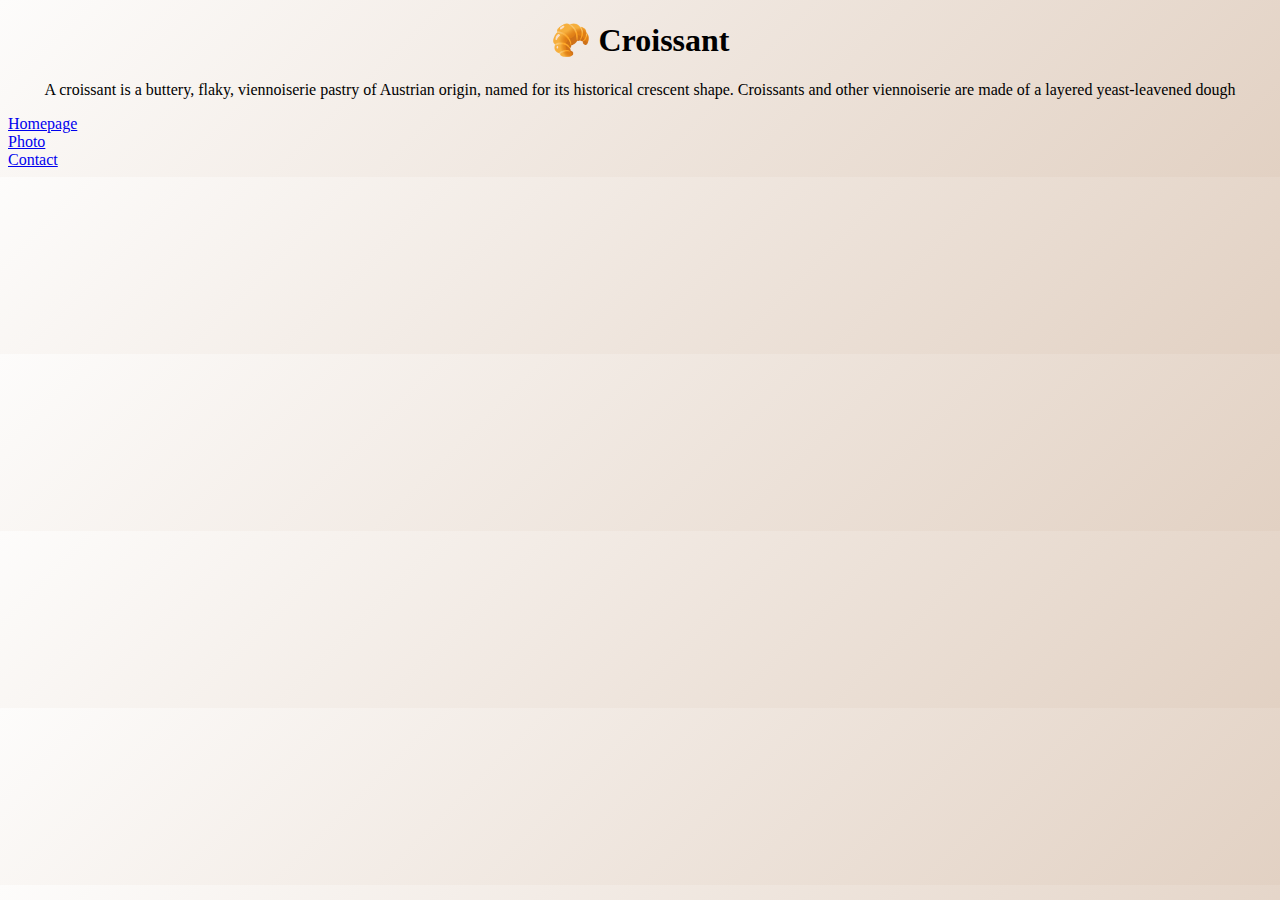
<file: index.html>
<!DOCTYPE html>
<html lang="en">
  <head>
    <meta charset="UTF-8" />
    <meta http-equiv="X-UA-Compatible" content="IE=edge" />
    <meta name="viewport" content="width=device-width, initial-scale=1.0" />
    <title>What is a Croissant | bestcroissant.com</title>
    <link
      href="https://cdn.jsdelivr.net/npm/bootstrap@5.3.0/dist/css/bootstrap.min.css"
      rel="stylesheet"
      integrity="sha384-9ndCyUaIbzAi2FUVXJi0CjmCapSmO7SnpJef0486qhLnuZ2cdeRhO02iuK6FUUVM"
      crossorigin="anonymous"
    />
    <link rel="stylesheet" href="/css/style.css" />
  </head>
  <body>
    <h1>🥐 Croissant</h1>
    <p class="mt-5">
      A croissant is a buttery, flaky, viennoiserie pastry of Austrian origin,
      named for its historical crescent shape. Croissants and other viennoiserie
      are made of a layered yeast-leavened dough
    </p>
    <div class="container text-center mt-5">
      <div class="row">
        <div class="col-4">
          <a href="/" context="homepage bestcroissant.com">Homepage</a>
        </div>
        <div class="col-4">
          <a href="/photo.html" context=" picture of bestcroissant.com"
            >Photo</a
          >
        </div>
        <div class="col-4">
          <a href="/contact.html " context="contact us at bestcroissant.com"
            >Contact</a
          >
        </div>
      </div>
    </div>
  </body>
</html>
</file>
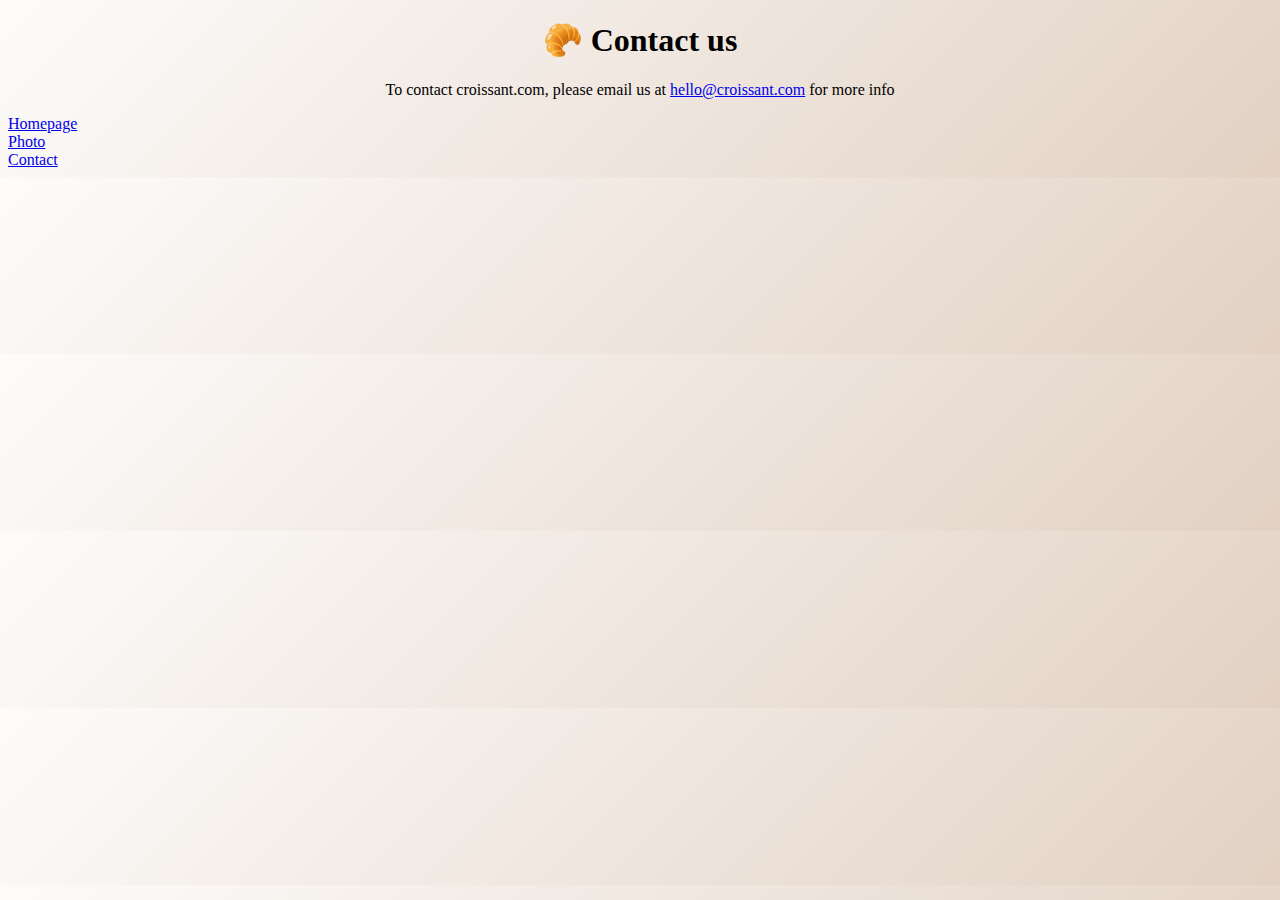
<file: contact.html>
<!DOCTYPE html>
<html lang="en">
  <head>
    <meta charset="UTF-8" />
    <meta http-equiv="X-UA-Compatible" content="IE=edge" />
    <meta name="viewport" content="width=device-width, initial-scale=1.0" />
    <meta name="description" content="This is the best croissant in town" />
    <title>Contact us | bestcroissant.com</title>
    <link
      href="https://cdn.jsdelivr.net/npm/bootstrap@5.3.0/dist/css/bootstrap.min.css"
      rel="stylesheet"
      integrity="sha384-9ndCyUaIbzAi2FUVXJi0CjmCapSmO7SnpJef0486qhLnuZ2cdeRhO02iuK6FUUVM"
      crossorigin="anonymous"
    />
    <link rel="stylesheet" href="/css/style.css" />
  </head>
  <body>
    <h1>🥐 Contact us</h1>
    <p class="mt-5">
      To contact croissant.com, please email us at
      <a href="mailto:hello@croissant.com">hello@croissant.com</a>
      for more info
    </p>
    <div class="container text-center mt-5">
      <div class="row">
        <div class="col-4">
          <a href="/" context="homepage bestcroissant.com">Homepage</a>
        </div>
        <div class="col-4">
          <a href="/photo.html" context=" picture of bestcroissant.com"
            >Photo</a
          >
        </div>
        <div class="col-4">
          <a href="/contact.html " context="contact us at bestcroissant.com"
            >Contact</a
          >
        </div>
      </div>
    </div>
  </body>
</html>
</file>
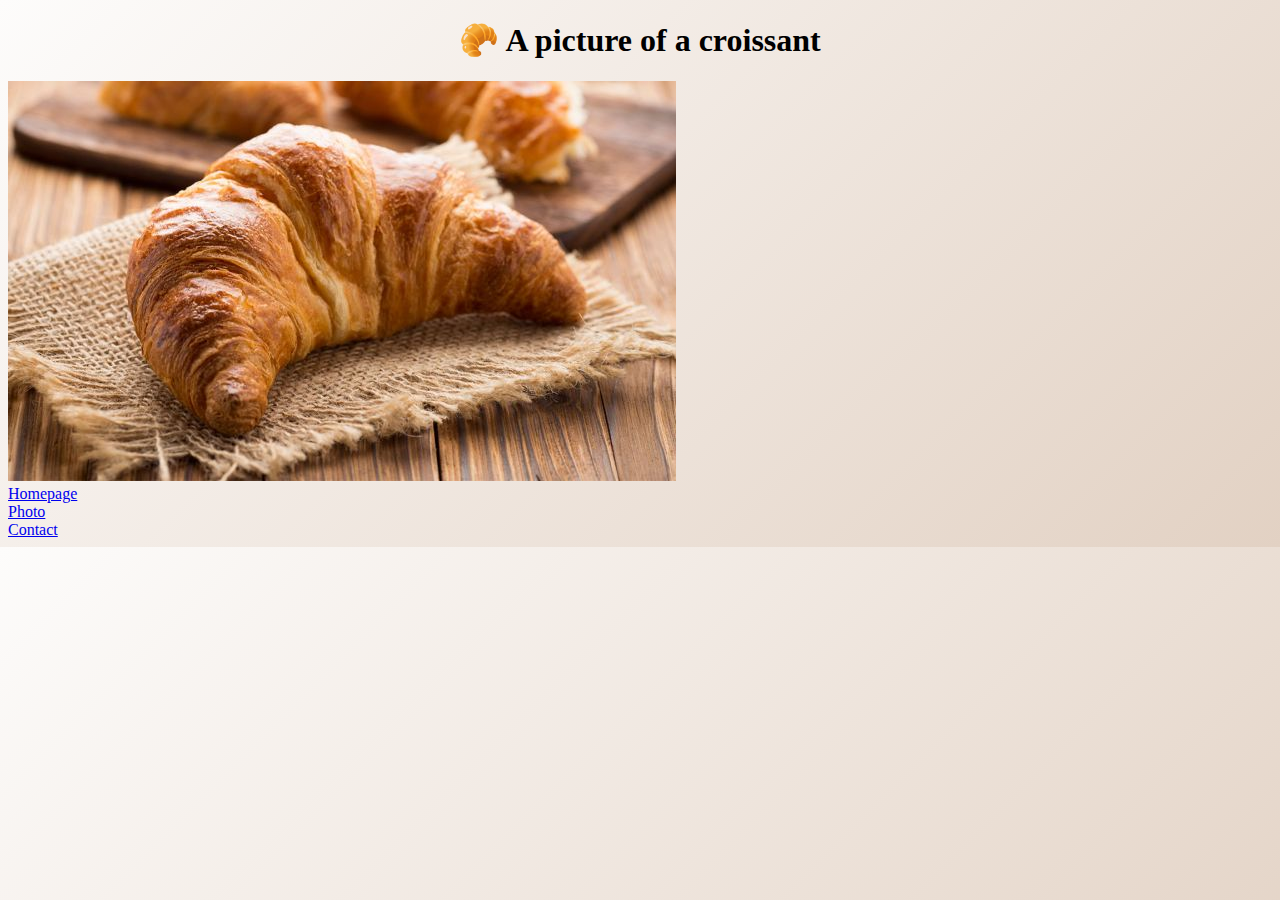
<file: photo.html>
<!DOCTYPE html>
<html lang="en">
  <head>
    <meta charset="UTF-8" />
    <meta http-equiv="X-UA-Compatible" content="IE=edge" />
    <meta name="viewport" content="width=device-width, initial-scale=1.0" />
    <title>Perfect picture of a croissant | bestcroissant.com</title>
    <link
      href="https://cdn.jsdelivr.net/npm/bootstrap@5.3.0/dist/css/bootstrap.min.css"
      rel="stylesheet"
      integrity="sha384-9ndCyUaIbzAi2FUVXJi0CjmCapSmO7SnpJef0486qhLnuZ2cdeRhO02iuK6FUUVM"
      crossorigin="anonymous"
    />
    <link rel="stylesheet" href="/css/style.css" />
  </head>
  <body>
    <h1 class="mb-5">🥐 A picture of a croissant</h1>
    <img
      class="img-fluid rounded mx-auto d-block"
      src="/images/croissant.jpg"
      alt="perfect croissant"
    />
    <div class="container text-center mt-5">
      <div class="row">
        <div class="col-4">
          <a href="/" context="homepage bestcroissant.com">Homepage</a>
        </div>
        <div class="col-4">
          <a href="/photo.html" context=" picture of bestcroissant.com"
            >Photo</a
          >
        </div>
        <div class="col-4">
          <a href="/contact.html " context="contact us at bestcroissant.com"
            >Contact</a
          >
        </div>
      </div>
    </div>
  </body>
</html>
</file>
<file: css/style.css>
body {
  background: linear-gradient(135deg, #fdfcfb 0%, #e2d1c3 100%);
}
h1,
p {
  text-align: center;
}
</file>
